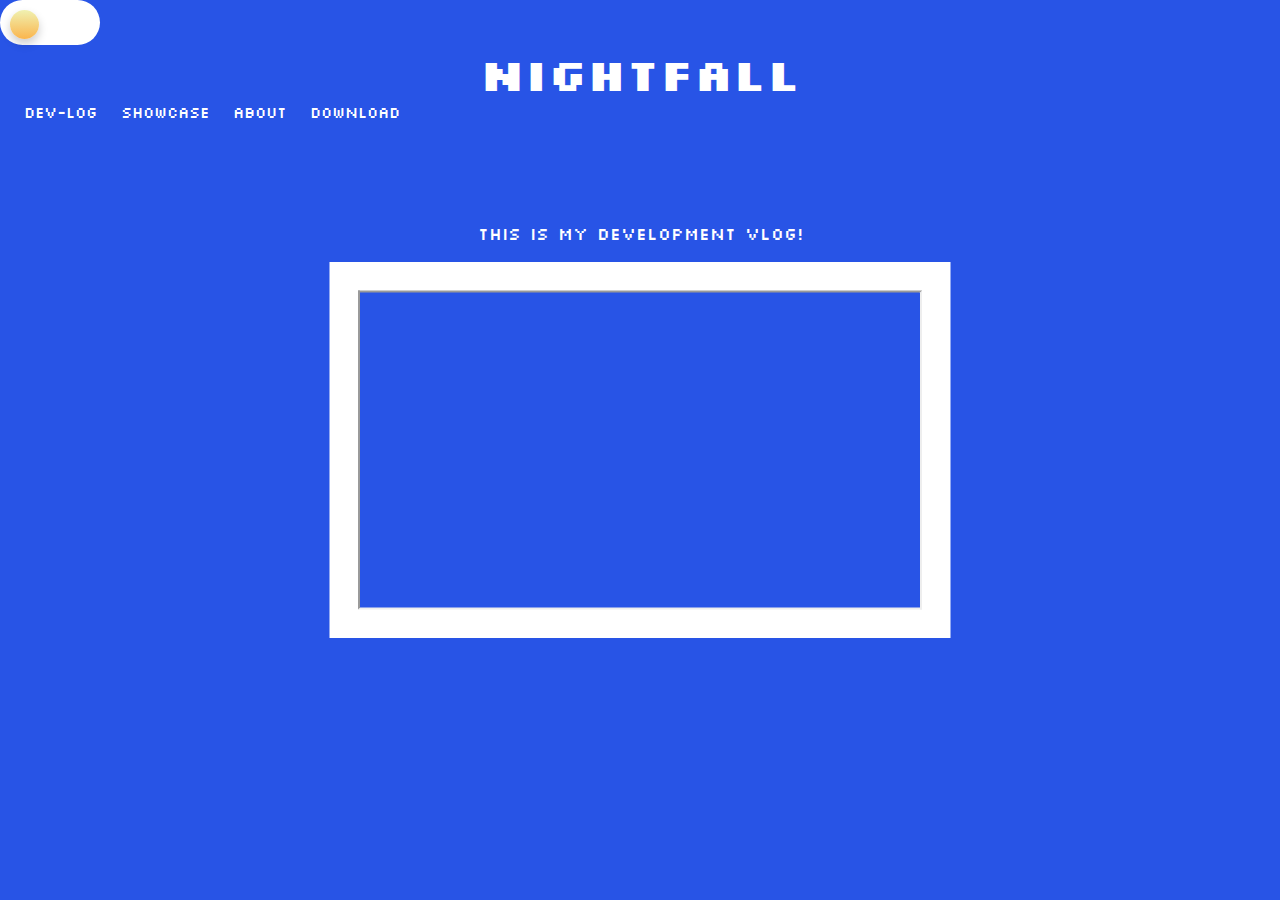
<file: web-project/dev-log.html>
<!DOCTYPE html>
<html lang="en">
  <head>
    <meta charset="UTF-8" />
    <meta http-equiv="X-UA-Compatible" content="IE=edge" />
    <meta name="viewport" content="width=device-width, initial-scale=1.0" />
    <link rel="stylesheet" type="text/css" href="styles.css" />
    <link
      href="https://fonts.googleapis.com/css?family=Silkscreen"
      rel="stylesheet"
    />
    <title>nightfall</title>
  </head>

  <body>
    <input type="checkbox" id="darkmode-toggle">
    <label for="darkmode-toggle"></label>

    <div class="background"></div>
    
    <a href="index.html"><h1>nightfall</h1></a>

    <header>
      <nav>
        <ul>
          <li></li>
          <li><a href="dev-log.html">DEV-LOG</a></li>
          <li><a href="showcase.html">SHOWCASE</a></li>
          <li><a href="about.html">ABOUT</a></li>
          <li><a href="download.html">DOWNLOAD</a></li>
        </ul>
      </nav>
    </header>
    <div class="box"></div>
    <iframe
      width="560"
      height="315"
      src="https://www.youtube.com/embed/mwJXOTwJHT0"
      allowfullscreen
    ></iframe>

    <p>this is my development vlog!</p>
  </body>
</html>
</file>
<file: web-project/styles.css>
* {
  color: white;
  text-decoration: none;
  margin: 0;
  padding: 0;
  font-family: "Silkscreen";
}
body{
  margin: 0;
  width: 100vw;
  height: 100vh;
  display: flex;
  flex-direction: column;
}
h1 {
  text-align: center;
  font-size: 45px;
}
h1:hover {
  color: #c4c4c4;
}

li {
  display: inline;
  text-align: center;
  padding: 8px;
  font-size: 15px;
}
li a:hover{
  color: #c4c4c4;
}
p {
  display: block;
  text-align: center;
  padding-top: 100px;
  padding-left: 200px;
  padding-right: 200px;
  font-size: 17px;
}
b {
  display: block;
  background-color: rgb(0, 159, 212);
  color: #fff;
  padding: 15px;
  cursor: pointer;
  text-decoration: none;
  width: 150px;
  text-align: center;
  border-radius: 5px;
  font-size: 20px;
  margin: 0;
  position: absolute;
  top: 50%;
  left: 50%;
  -ms-transform: translate(-50%, -50%);
  transform: translate(-50%, -50%);
}
b:hover {
  background-color: rgb(3, 136, 180);
}

iframe{
  position: fixed;
  top: 50%;
  left: 50%;
  transform: translate(-50%, -50%);


}
iframe:hover{
  color: grey;
}
.box{
  width: 561px;
  height:316px;
  border: 30px solid white;
  position: fixed;
  top: 50%;
  left: 50%;
  transform: translate(-50%, -50%);
  }
.box:hover{
  border: 30px solid grey;
}
label{
  width: 100px;
  height: 45px;
  position: relative;
  display: block;
  background: #fff;
  border-radius: 200px;
  box-shadow: inset 0px 5px 15px rgba(0,0,0,0,0.4), inset 0px -5px 15px rgba(255,255,255,0.4);
  cursor: pointer;
  transition: 0.3s;
  top: 0;
  right: 0;
  
}
label:after{
  content: "";
  width: 29px;
  height: 29px;
  position: absolute;
  top: 10px;
  left: 10px;
  background: linear-gradient(180deg, #f0f1b1, #fab54d);
  border-radius: 180px;
  box-shadow: 0px 5px 10px rgba(0,0,0,0.2);
  transition: 0.3s;
}
input{
  width: 0;
  height: 0;
  visibility: hidden;
}
input:checked + label {
  background: #242424;
}
input:checked + label::after {
  left: 90px;
  transform: translateX(-100%);
  background: linear-gradient(180deg, #777, #3a3a3a);
}
label:active:after{
  width: 50px;
}
.background{
  width:100vw;
  height: 100vh;
  background: #2854e6;
  z-index: -1;
  position: absolute;
  transform: 0.3s;
}
input:checked + label + .background{
  background: #242424;
}
.confetti-button{
  position: absolute;
  top: 50%;
  left: 50%;
  -ms-transform: translate(-50%, -50%);
  transform: translate(-50%, -50%);
  border-radius: 20px;
  font-size: 20px;
  background-color: grey;
  border: none;
  padding: 20px;
}
.confetti-button:hover{
  background-color: #3a3a3a;
}
img{
  width: 30%;
  height:50%;
  position: absolute;
  top: 50%;
  left: 20%;
  -ms-transform: translate(-50%, -50%);
  transform: translate(-50%, -50%);
}
</file>
